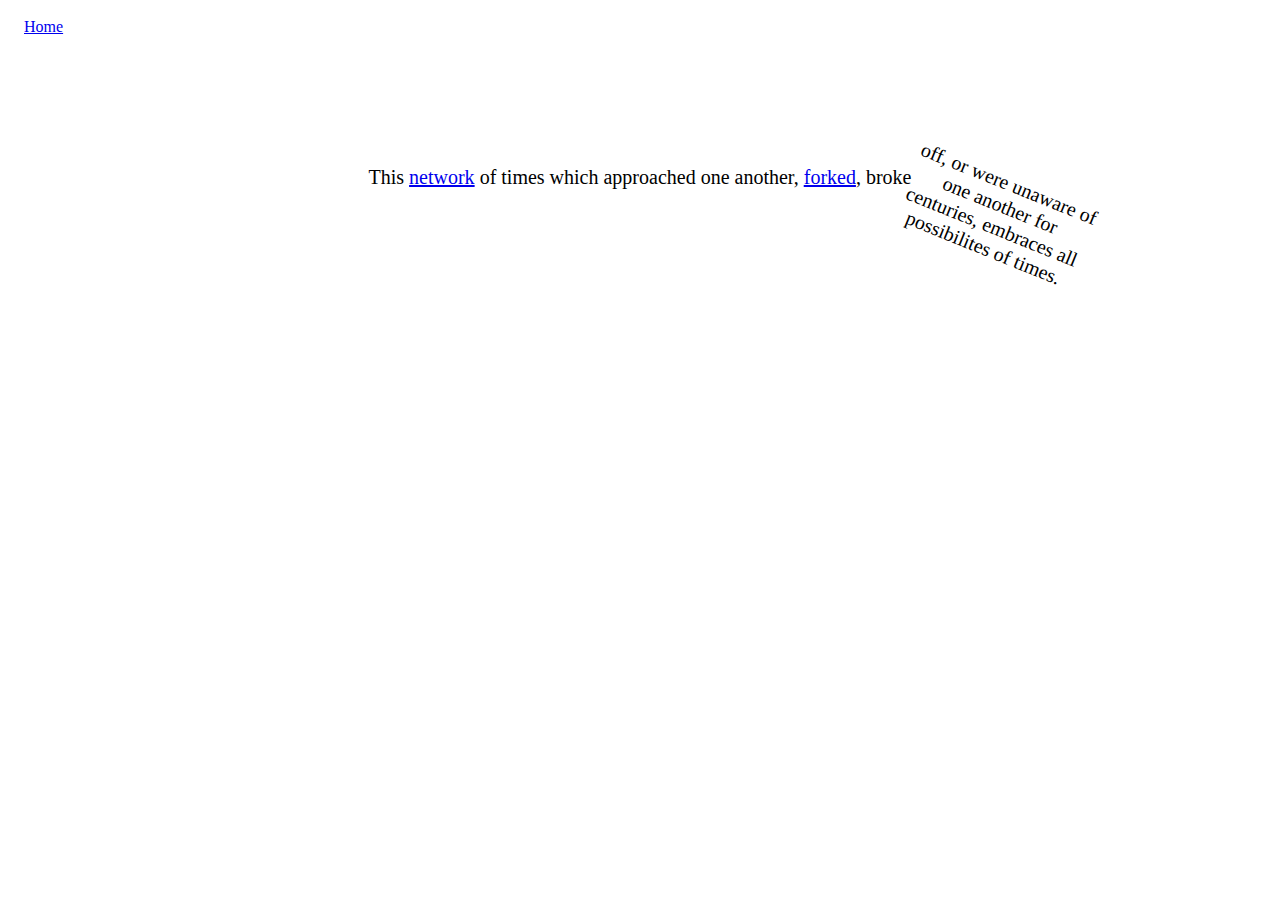
<file: index.html>
<!DOCTYPE html>
<html>
    <head>
        <meta charset="UTF-8">
        <title>Hypertext Concrete Poem</title>

        <!--This is a link to the css style sheet where you can make styling rules that will be applied to all pages-->
        <link rel="stylesheet" href="./css/style.css">

    </head>
    <body>
        <header>
            <a href="https://lyanan09.github.io/wcc-portfolio/">Home</a>
        </header>
        <div class="centered-wrapper">
            <p>
                This <a href="./network">network</a> of times which approached one another, <a href="./title">forked</a>, broke
            </p>
            <p class="broke"> off, or were unaware of one another for centuries, embraces all possibilites of times.
            </p>
        </div>
    </body>
</html>
</file>
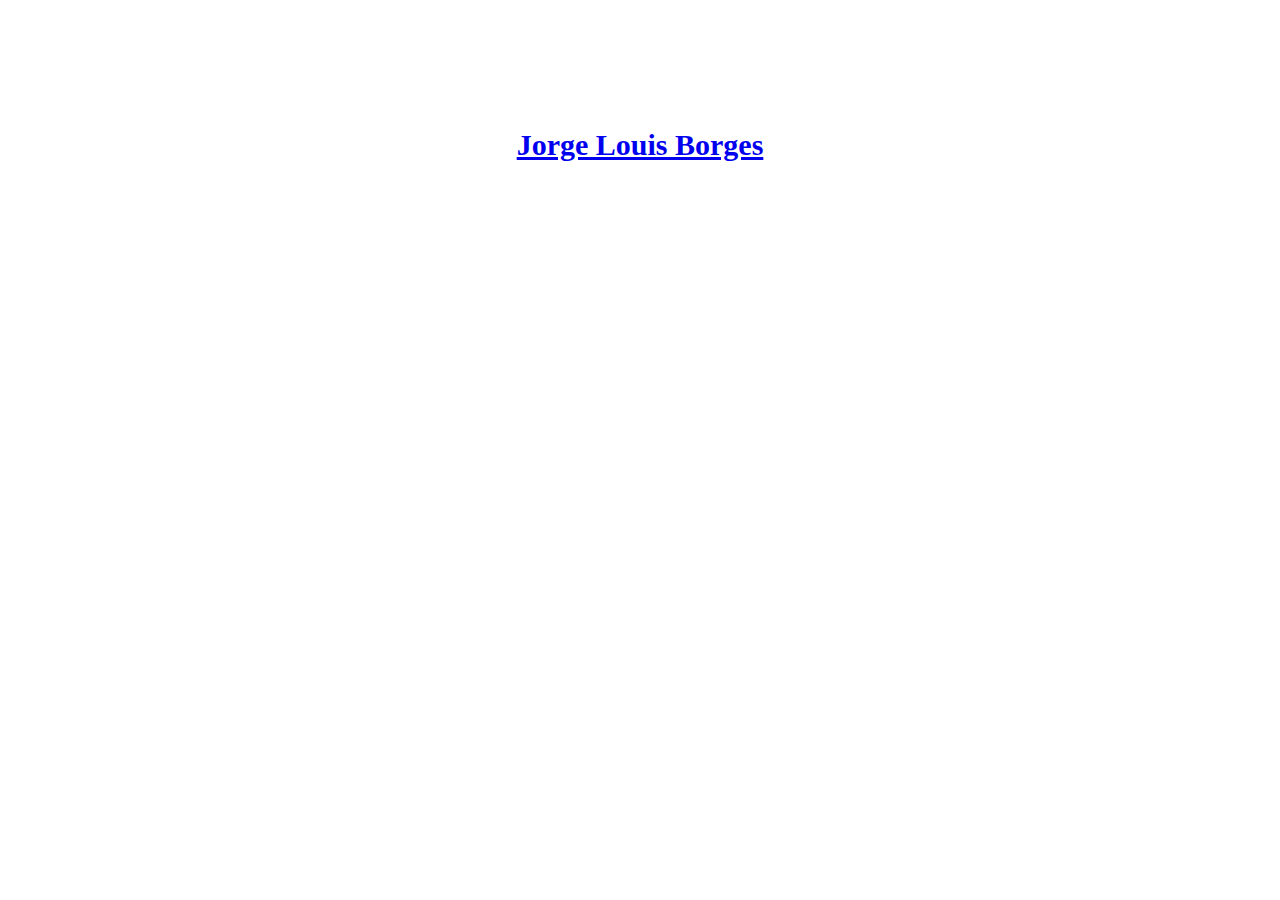
<file: author/index.html>
<!DOCTYPE html>
<html>
    <head>
        <meta charset="UTF-8">
        <title>Hypertext Concrete Poem Example</title>

        <!--This is a link to the css style sheet where you can make styling rules that will be applied to all pages-->
        <link rel="stylesheet" href="../css/style.css">

    </head>
    <body>

        <div class="centered-wrapper">
            <h1>
                <a href="./"> Jorge Louis Borges</a>
            </h1>
        </div>

    </body>
</html>
</file>
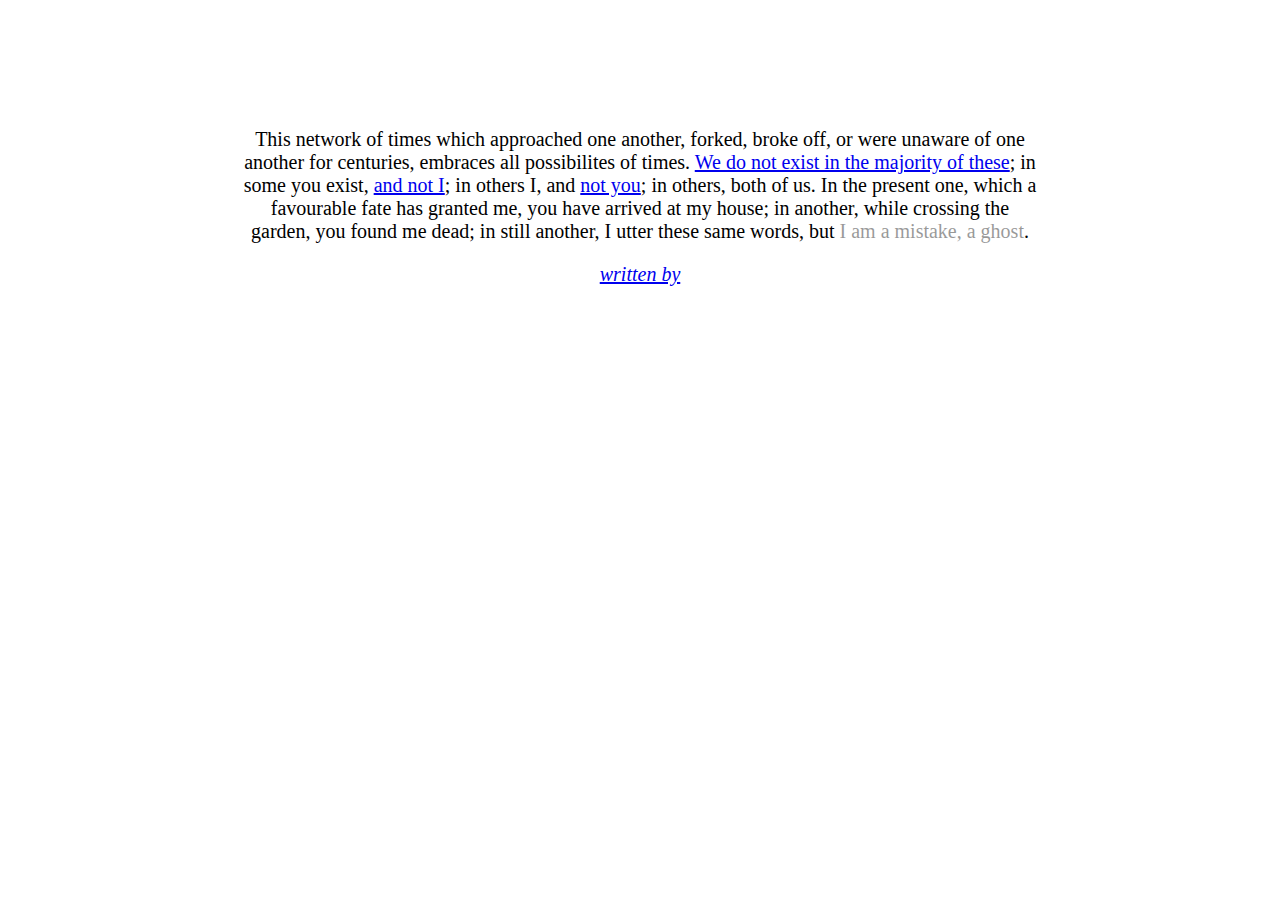
<file: excerpt/index.html>
<!DOCTYPE html>
<html>
    <head>
        <meta charset="UTF-8">
        <title>Hypertext Concrete Poem Example</title>

        <!--This is a link to the css style sheet where you can make styling rules that will be applied to all pages-->
        <link rel="stylesheet" href="../css/style.css">

    </head>
    <body>

        <div class="centered-wrapper">
            <p>
                <!--These line breaks will not be respected in the HTML, just here for easy reading-->
                This network of times which approached one another, forked, broke off, 
                or were unaware of one another for centuries, embraces all possibilites 
                of times. <a href="#" class="dead-link" >We do not exist in the majority of these</a>; 
                in some you exist, <a href="#" class="dead-link" >and not I</a>; in others I, and <a href="#" class="dead-link" >not you</a>; 
                in others, both of us. In the present one, which a favourable fate has granted me, you 
                have arrived at my house; in another, while crossing the garden, you found me dead; in still another, 
                I utter these same words, but <span id="ghost" >I am a mistake, a ghost</span>.
            </p>
            <p>
                <a href="../author"><em>written by</em></a>
            </p>
        </div>

    </body>
</html>
</file>
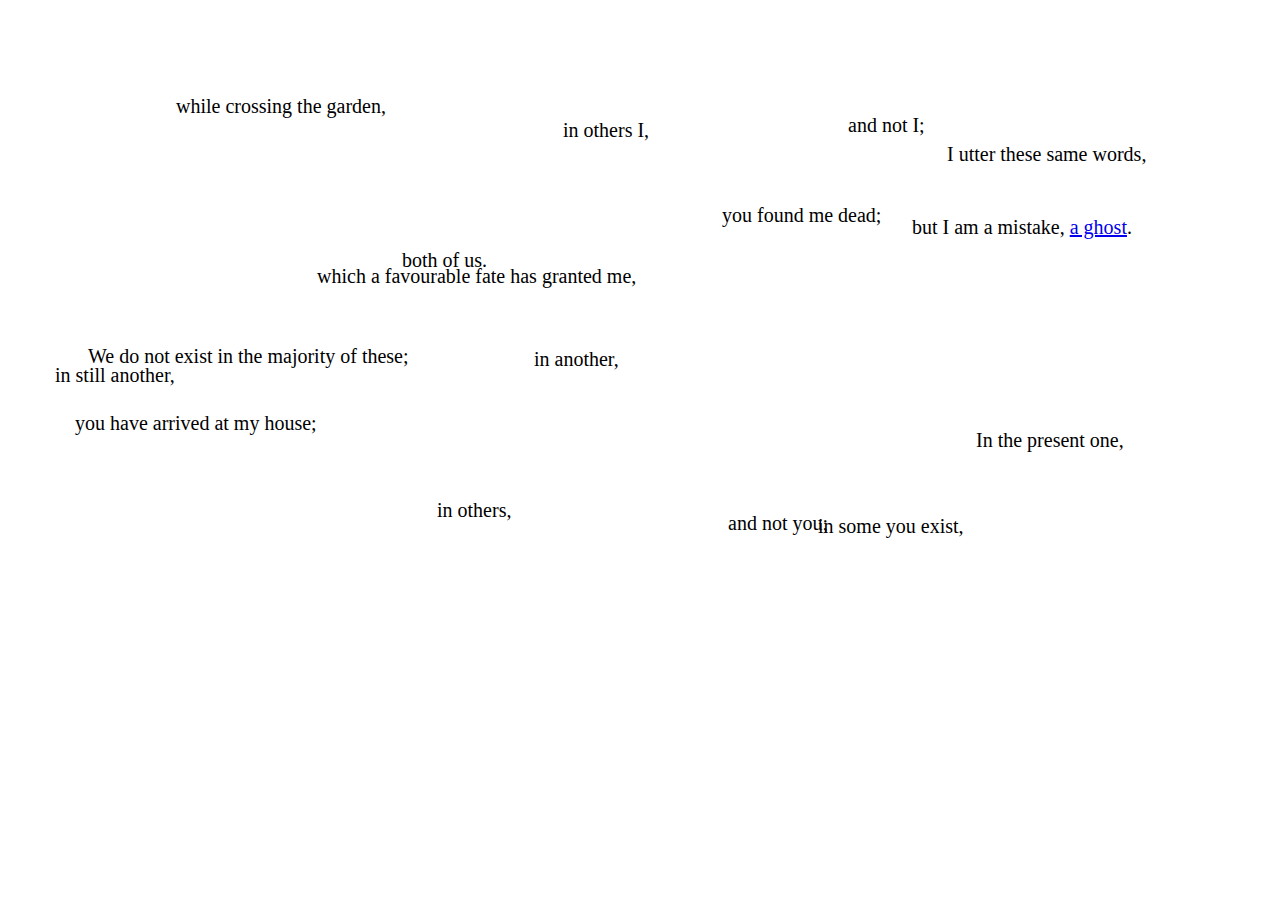
<file: network/index.html>
<!DOCTYPE html>
<html>
    <head>
        <meta charset="UTF-8">
        <title>Hypertext Concrete Poem Example</title>

        <!--This is a link to the css style sheet where you can make styling rules that will be applied to all pages-->
        <link rel="stylesheet" href="../css/style.css">

    </head>
    <body>

        <div class="network">
            <p> We do not exist in the majority of these;</p>
            <p>  in some you exist, </p>
            <p> and not I; </p> 
            <p>  in others I,</p>
            <p> and not you;  </p>
            <p> in others,  </p>
            <p> both of us.  </p>
            <p> In the present one, </p>
            <p>which a favourable fate has granted me,</p>
            <p>you have arrived at my house; </p>
            <p>in another, </p>
            <p>while crossing the garden, </p>
            <p>you found me dead; </p>
            <p> in still another, </p>
            <p> I utter these same words, </p>
            <p>but I am a mistake, <a href="../author">a ghost</a>.</p>
        </div>

    </body>
</html>
</file>
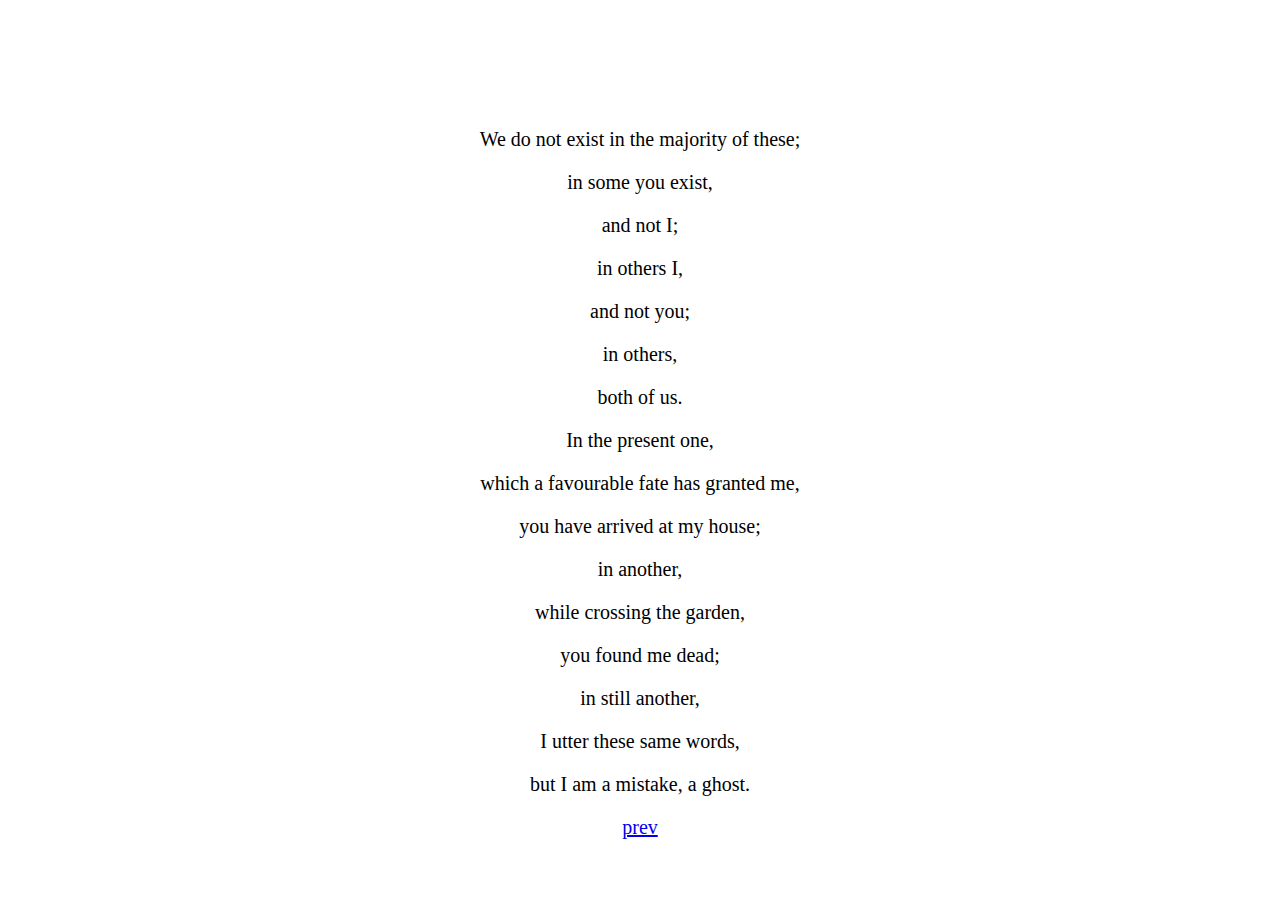
<file: next/index.html>
<!DOCTYPE html>
<html>
    <head>
        <meta charset="UTF-8">
        <title>Hypertext Concrete Poem Example</title>

        <!--This is a link to the css style sheet where you can make styling rules that will be applied to all pages-->
        <link rel="stylesheet" href="../css/style.css">

    </head>
    <body>

        <div class="centered-wrapper">
            <p>We do not exist in the majority of these;</p>
            <p>  in some you exist, </p>
            <p> and not I; </p> 
            <p>  in others I,</p>
            <p> and not you;  </p>
            <p> in others,  </p>
            <p> both of us.  </p>
            <p> In the present one, </p>
            <p>which a favourable fate has granted me,</p>
            <p>you have arrived at my house; </p>
            <p>in another, </p>
            <p>while crossing the garden, </p>
            <p>you found me dead; </p>
            <p> in still another, </p>
            <p> I utter these same words, </p>
            <p>but I am a mistake, a ghost.</p>
            </p>

            <p>
                <a href="../title">prev</a>
            </p>
        </div>

    </body>
</html>
</file>
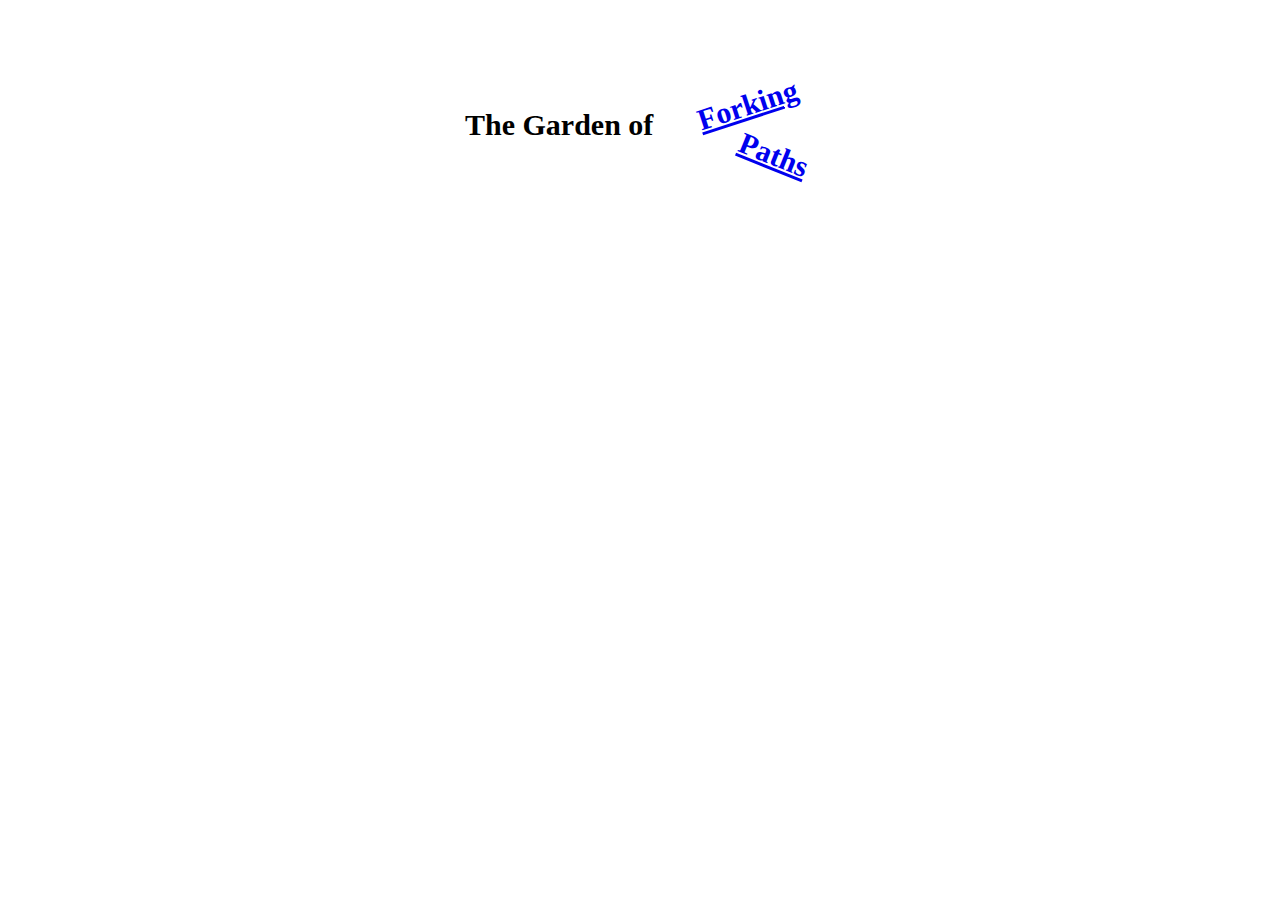
<file: title/index.html>
<!DOCTYPE html>
<html>
    <head>
        <meta charset="UTF-8">
        <title>Hypertext Concrete Poem Example</title>

        <!--This is a link to the css style sheet where you can make styling rules that will be applied to all pages-->
        <link rel="stylesheet" href="../css/style.css">

    </head>
    <body>

        <div class="centered-wrapper">
            <h1 class="title">
                The Garden of <a href="./" class="forking">Forking</a> <a href="../author" class="paths">Paths</a> 
            </h1>
        </div>

    </body>
</html>
</file>
<file: css/style.css>
/*This is a comment in CSS*/

body{
    font-family: Georgia, serif;
}

h1{
    font-size: 30px;
}

p{
    font-size: 20px;
}

header a {
    /* color: white; */
    padding: 10px 16px;
    display: inline-block;
  }

.centered-wrapper{
    width:800px;
    margin: 0 auto;
    text-align: center;
    padding-top: 100px;
}

/* When giving a child element position absolute you should give the parent position value as well */
/* The child will then be positioned absolute in realtion to the box container of the parent */
/* positioning elements on the page is fundamental to understanding CSS: https://developer.mozilla.org/en-US/docs/Web/CSS/position */
.title{
    position: relative;
    width: 350px;
    text-align: left;
    margin: 0 auto;
}
.title a{
    position: absolute;
}
.title a.forking{
    left: 66%;
    top: -20px;
    rotate: -18deg;
}
.title a.paths{
    left: 78%;
    top: 30px;
    rotate: 22deg;
}

a.dead-link:hover{
    opacity: 0;
}

span#ghost{
    opacity: 0.4;
}


.broke {
    position: absolute;
    left: 70%;
    top: 150px;
    width: 200px;
    rotate: 22deg;
}

.network p{
    position: absolute;
}

/* position generated by random */
.network p:nth-of-type(1){
    top: 325px;
    left: 88px;
}

.network p:nth-of-type(2){
    top: 495px;
    left: 818px;
}

.network p:nth-of-type(3){
    top: 94px;
    left: 848px;
}

.network p:nth-of-type(4){
    top: 99px;
    left: 563px;
}

.network p:nth-of-type(5){
    top: 492px;
    left: 728px;
}

.network p:nth-of-type(6){
    top: 479px;
    left: 437px;
}

.network p:nth-of-type(7){
    top: 229px;
    left: 402px;
}

.network p:nth-of-type(8){
    top: 409px;
    left: 976px;
}

.network p:nth-of-type(9){
    top: 245px;
    left: 317px;
}

.network p:nth-of-type(10){
    top: 392px;
    left: 75px;
}

.network p:nth-of-type(11){
    top: 328px;
    left: 534px;
}

.network p:nth-of-type(12){
    top: 75px;
    left: 176px;
}

.network p:nth-of-type(13){
    top: 184px;
    left: 722px;
}

.network p:nth-of-type(14){
    top: 344px;
    left: 55px;
}

.network p:nth-of-type(15){
    top: 123px;
    left: 947px;
}

.network p:nth-of-type(16){
    top: 196px;
    left: 912px;
}
</file>
